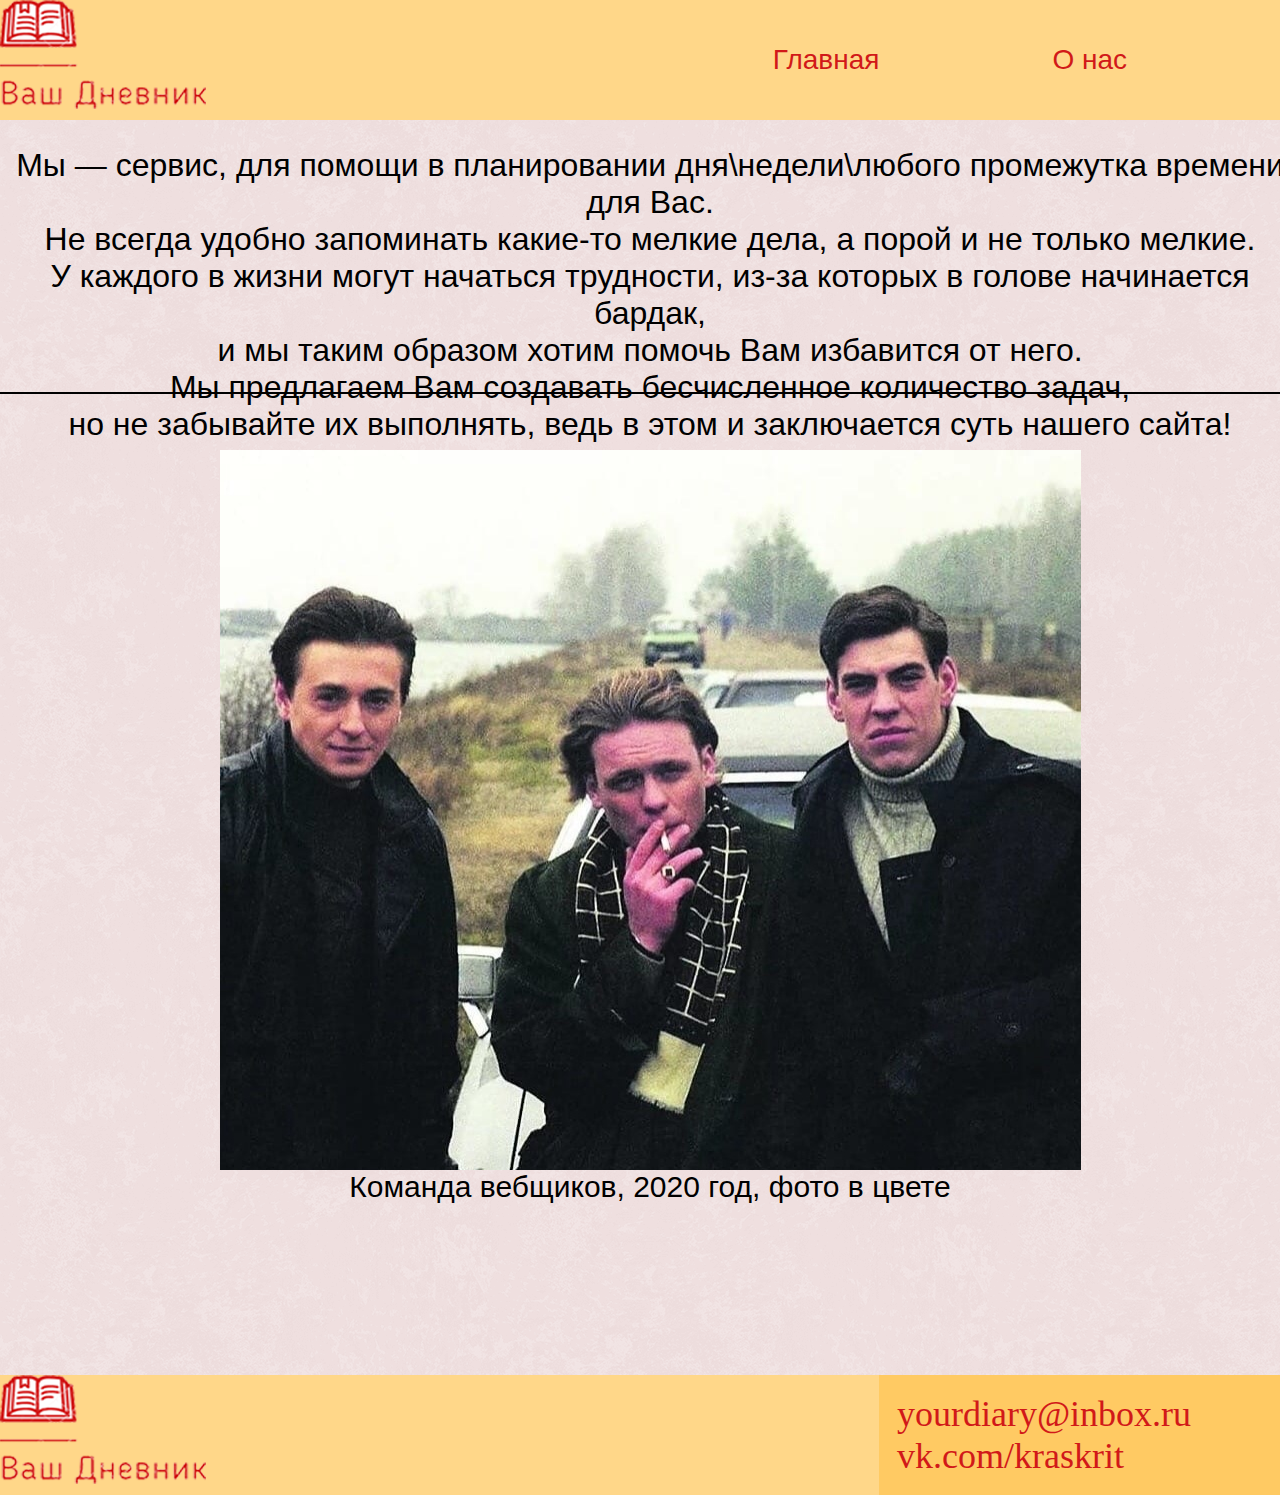
<file: aboutUs.html>
<!DOCTYPE html>
<html lang="en">
  <head>
    <meta charset="utf-8">
    <link rel="stylesheet" href="style.css">
    <link rel="shortcut icon" href="images/favicon.png" type="image/x-icon">
    <title>To-do app</title>
  </head>
  <body>
    <div class="page">
    <div class="header">
      <div class="logo">
        <img src="images/logo.png" alt="лого">
      </div>
      <div class="hor-menu">
        <table colspan="2">
          <tr>
            <td><a href="main.html">Главная</a></td>
            <td><a href="#">О нас</a></td>
          </tr>
        </table>
      </div>
    </div>
    <div class="main">
      <div class="main--text">
        Мы — сервис, для помощи в планировании дня\недели\любого промежутка времени для Вас.<br>
        Не всегда удобно запоминать какие-то мелкие дела, а порой и не только мелкие.<br>
        У каждого в жизни могут начаться трудности, из-за которых в голове начинается бардак,<br>
        и мы таким образом хотим помочь Вам избавится от него.<br>
        Мы предлагаем Вам создавать бесчисленное количество задач,<br>
        но не забывайте их выполнять, ведь в этом и заключается суть нашего сайта!<br>
      </div>
      <hr>
      <div class="photo">
        <img src="images/web-team.png" alt="команда вебщиков">
      </div>
    <p>Команда вебщиков, 2020 год, фото в цвете</p>
    </div>
    <div class="footer">
      <div class="logo">
        <img src="images/logo.png" alt="лого">
      </div>
      <div class="contacts">
        yourdiary@inbox.ru <br>
        vk.com/kraskrit
      </div>
    </div>
</div>
  </body>
</html>
</file>
<file: style.css>
:root {
  --main: #2F4858;
  --white: #black;
}

body{
  background: url(images/bg.png);
}

.page{
  max-width: 1980px;
  margin-left: auto;
  margin-right: auto;
  min-width: 1300px;
}

.header{
  height: 120px;
  background-color: #FFD789;
  display: flex;
  justify-content: space-between;
  margin:auto;
}

a{
  text-decoration: none;
  color: #D11919;
}
a:hover{
  text-decoration: none;
  color: black;
  background: pink;
}

.hor-menu{
  display: flex;
  font-family: Trebuchet MS, sans-serif;
  font-style: normal;
  font-weight: normal;
  font-size: 28px;
  align-self: center;

  }
  table{
  border-spacing: 173px;
  }

  .main{
  width: 100%;
  }

  .main-text{
  text-align: center;
  font-size: 34px;
  font-family: Trebuchet MS, sans-serif;
  height: 222px;
  margin-top: 60px;
  background: url(images/bgtext.png);
  }


  hr{
    border: 1px solid #000000;
    margin-top: 23px;
  }

  .app-manual{
  position: relative;
  width: 100%;
  display: flex;
  }

* {
  padding: 0;
  margin: 0;
  transition: all 0.3s;
}
#app{
  width: 718px;
  box-shadow: 0 3px 20px #00000023;
  font-family: 'Gilroy', sans-serif;
  padding: 10px;
  margin: 20px 60px 0 20px;
  color: black;
  background-color: #FFD789;
}
.stats {
  margin: 0px;
}
.stats__title {
  margin: -10px -10px 10px -10px;
  padding: 10px;
  background-color: #fff;
  color: var(--white);
  font-size: 35px;
  font-weight: 500;
}
.task {
  display: flex;
  flex-direction: row;
  align-items: center;
  justify-content: space-between;
  margin: -10px -10px 10px -10px;
  padding: 10px;
  max-width: 100%;
  background-color: #FFD789;
}
.task:hover {
  background-color: #2f485811;
}
.task__title {
  font-size: 30px;
}
.task__desc {
  font-weight: 500;
  font-size: 30px;
  text-align: left;
}
.task__done {
  height: 51px;
  width: 50px !important;
  border: none;
  background-color: unset;
}
.task__done:hover {
  cursor: pointer;
  border-radius: 4px;
  background-color: #9ee493bb;
}
.add_task {
  display: flex;
  background-color: #FFD789;
}
.add_task__input {
  margin-top: 15px ;
  width: 80%;
}
.add_task__input input, textarea {
  width: 100%;
  max-width: 100%;
  padding: 5px 0 5px 5px;
  font-family: 'Gilroy',sans-serif;
  font-size: 30px;
  border: 5px solid #000000;
  border-radius: 30px;
}
.add_task__input input {
  margin-bottom: 5px;
}
.add_task__btn {
  width: 20%;
  border: none;
  margin-left: 20px;
  background-color: unset;
}
.add_task__btn:hover {
  cursor: pointer;
  border-radius: 4px;
  background-color: #cc8400;
  opacity: 0.3;
}

.manual {
  margin-top: 10px;
  font-family: Trebuchet MS, sans-serif;
  font-size: 30px;
  width: 626px;
  margin-left: auto;
  background: url(images/bgmanual.png);
}

.footer{
  height: 120px;
  background-color: #FFD789;
  display: flex;
  justify-content: space-between;
  margin-top: 171px;
}

.contacts{
  background-color: #FFCA63;
  padding: 18px;
  width: 385px;
  font-size: 36px;
  color: #D11919;
  align-self: center;
}
.main--text{
  margin-top: 27px;
  text-align: center;
  font-size: 32px;
  font-family: Trebuchet MS, sans-serif;
  height: 222px;
}
.photo{
  display: flex;
  justify-content: center;
  margin-top: 56px;
  width: 100%;
}
p{
  text-align: center;
  font-size: 30px;
  font-family: Trebuchet MS, sans-serif;
}
</file>
